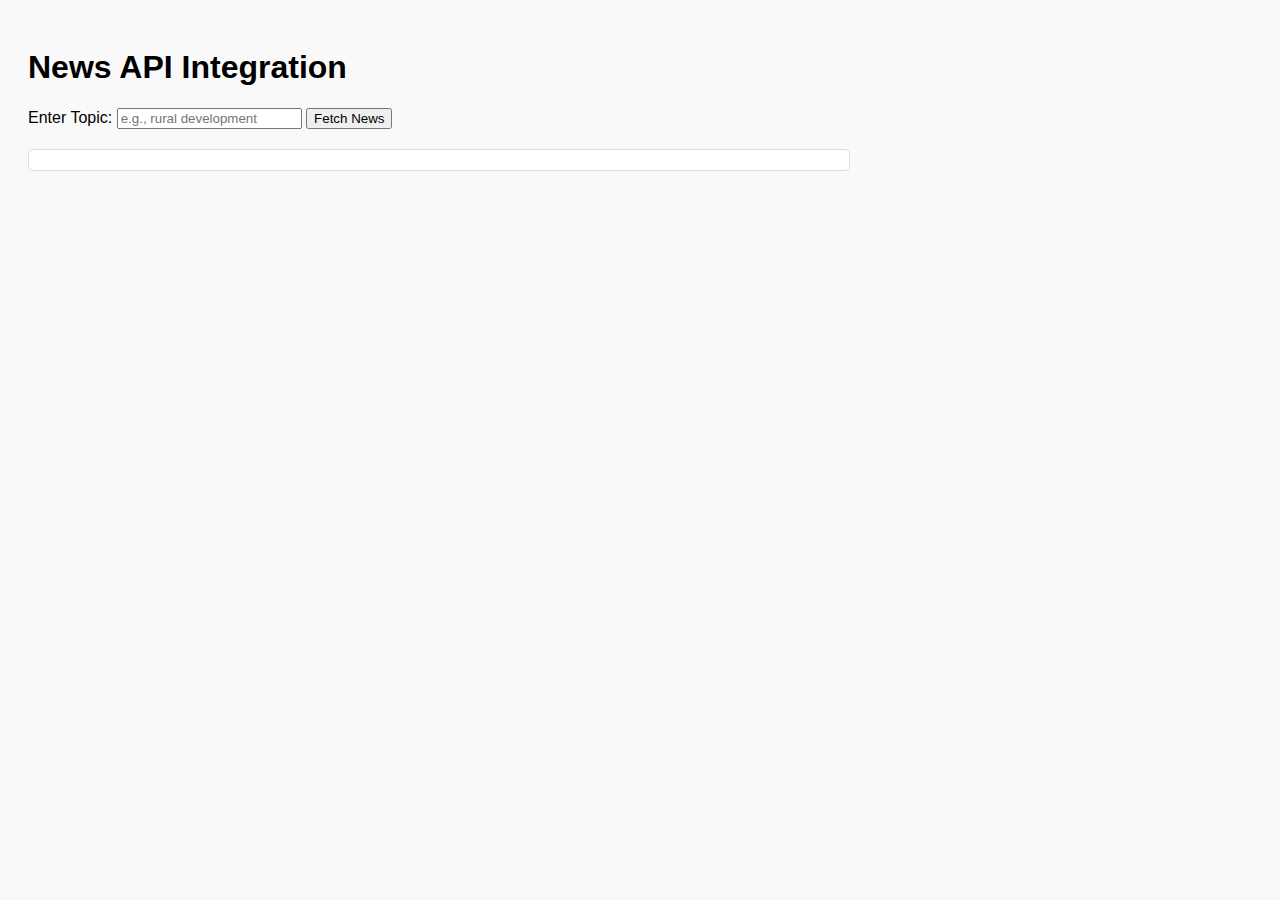
<file: news.html>
<!DOCTYPE html>
<html lang="en">
<head>
  <meta charset="UTF-8">
  <meta name="viewport" content="width=device-width, initial-scale=1.0">
  <title>News API Integration</title>
  <link rel="stylesheet" href="news.css">
</head>
<body>
  <h1>News API Integration</h1>
  <label for="query">Enter Topic:</label>
  <input type="text" id="query" placeholder="e.g., rural development">
  <button id="fetchButton">Fetch News</button>

  <div id="news"></div>

  <script src="news.js"></script>
</body>
</html>
</file>
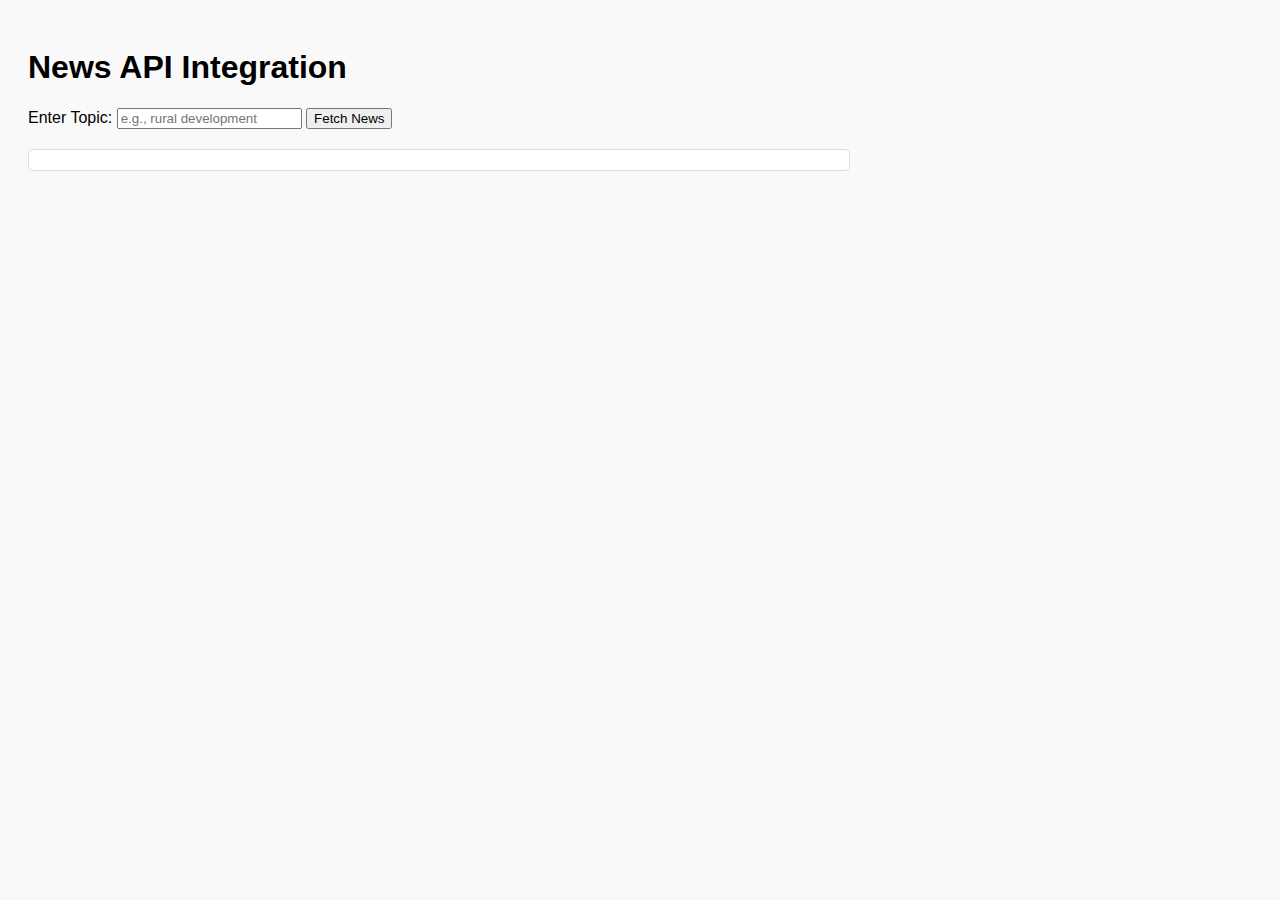
<file: html/news.html>
<!DOCTYPE html>
<html lang="en">
<head>
  <meta charset="UTF-8">
  <meta name="viewport" content="width=device-width, initial-scale=1.0">
  <title>News API Integration</title>
  <link rel="stylesheet" href="../css/news.css">
</head>
<body>
  <h1>News API Integration</h1>
  <label for="query">Enter Topic:</label>
  <input type="text" id="query" placeholder="e.g., rural development">
  <button id="fetchButton">Fetch News</button>

  <div id="news"></div>

  <script src="../js/index.js"></script>
</body>
</html>
</file>
<file: news.css>
body {
    font-family: Arial, sans-serif;
    padding: 20px;
    background-color: #f9f9f9;
  }
  
  #news {
    margin-top: 20px;
    padding: 10px;
    border: 1px solid #ddd;
    background: #fff;
    border-radius: 5px;
    max-width: 800px;
  }
  
  .article {
    margin-bottom: 20px;
  }
  
  .article h3 {
    margin: 0 0 5px;
  }
  
  .article p {
    margin: 0;
  }
  
  .article a {
    color: blue;
    text-decoration: underline;
  }
</file>
<file: css/news.css>
body {
    font-family: Arial, sans-serif;
    padding: 20px;
    background-color: #f9f9f9;
  }
  
  #news {
    margin-top: 20px;
    padding: 10px;
    border: 1px solid #ddd;
    background: #fff;
    border-radius: 5px;
    max-width: 800px;
  }
  
  .article {
    margin-bottom: 20px;
  }
  
  .article h3 {
    margin: 0 0 5px;
  }
  
  .article p {
    margin: 0;
  }
  
  .article a {
    color: blue;
    text-decoration: underline;
  }
</file>
